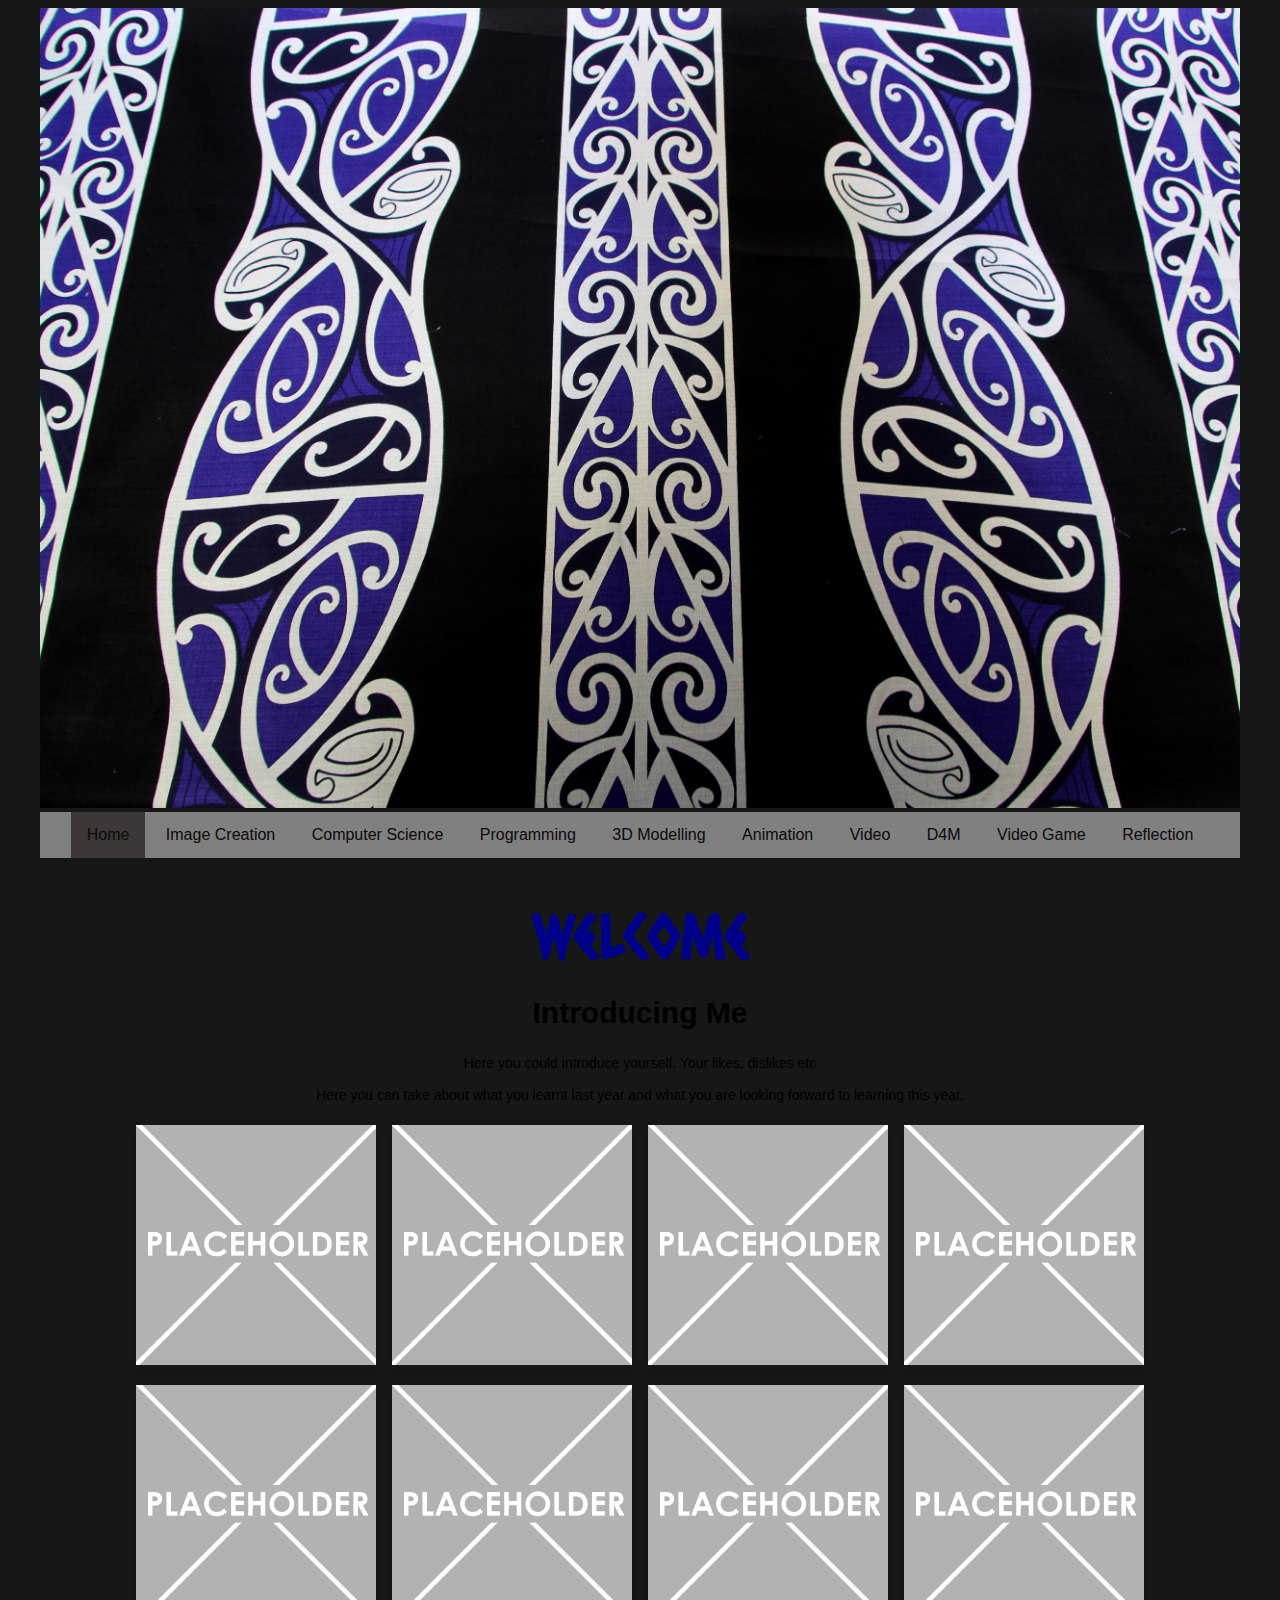
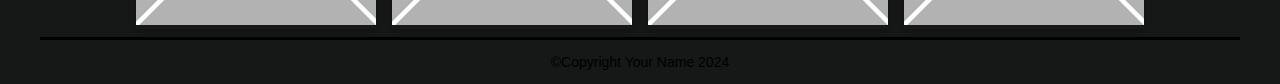
<file: index.html>
<!DOCTYPE html>
<html>
  <head>
    <meta charset="utf-8">
    <meta name="viewport" content="width=device-width">
    <title>You should change this on every page</title>
    <link href="css/style.css" rel="stylesheet" type="text/css" />
    <!-- The relates to the Google Font used in h1 -->
    <link href='https://fonts.googleapis.com/css?family=Caesar Dressing' rel='stylesheet'>
    <div class="header">
      <img src="images/maori.jpg">
    </div>
  </head>
  <div class="wrapper">
    <body>
      <!-- The Nav Bar goes here -->
      <nav>
        <ul>
          <li id='active'><a href="index.html">Home</a></li>
          <li><a href="imagecreation.html">Image Creation</a></li>
          <li><a href="computerscience.html">Computer Science</a></li>
          <li><a href="programming.html">Programming</a></li>
          <li><a href="3dmodelling.html">3D Modelling</a></li>
          <li><a href="animation.html">Animation</a></li>
          <li><a href="videoaudio.html">Video</a></li>
          <li><a href="designformanufacturing.html">D4M</a></li>
          <li><a href="videogame.html">Video Game</a></li>
          <li><a href="reflection.html">Reflection</a></li>
        </ul>
    </nav>
    <main>
      <!-- page heading- add name here! -->
      <h1>Welcome</h1>
      <h2>Introducing Me</h2>
      <!-- now the Information text box-->
      <div class=information>
        <p>
            Here you could introduce yourself. Your likes, dislikes etc <br><br>
            Here you can take about what you learnt last year and what you are looking forward to learning this year. 
        </p>  
      </div>   
        <!-- This is the container for all the images you want to add- it's a flexbox so add as many as you want -->
      <div class='container'>
        <!-- item 1 starts here-->
        <div class='item'>
          <img src="images/placeholder.png" alt="please replace me">       
        </div> 
        <!-- end of item 1 -->    
        <!-- item 2 starts here-->
        <div class='item'>
          <img src="images/placeholder.png" alt="please replace me">      
        </div> 
        <!-- end of item 2 -->    
        <!-- item 3 starts here-->
        <div class='item'>
          <img src="images/placeholder.png" alt="please replace me">      
        </div>  
        <!-- end of item 3 -->
        <!-- item 4 starts here-->
        <div class='item'>
          <img src="images/placeholder.png" alt="please replace me">      
        </div>  
        <!-- end of item 4 -->
        <!-- item 5 starts here-->
        <div class='item'>
          <img src="images/placeholder.png" alt="please replace me">      
        </div>  
        <!-- end of item 5 -->
        <!-- item 6 starts here-->
        <div class='item'>
          <img src="images/placeholder.png" alt="please replace me">       
        </div> 
        <!-- end of item 6 -->    
        <!-- item 7 starts here-->
        <div class='item'>
          <img src="images/placeholder.png" alt="please replace me">      
        </div> 
        <!-- end of item 7 -->    
        <!-- item 8 starts here-->
        <div class='item'>
          <img src="images/placeholder.png" alt="please replace me">      
        </div>  
        <!-- end of item 8 -->
      </div>
    </main>  
    <footer>
      <p>&#169;Copyright Your Name 2024</p>
    </footer>
  </body>
</html>
</file>
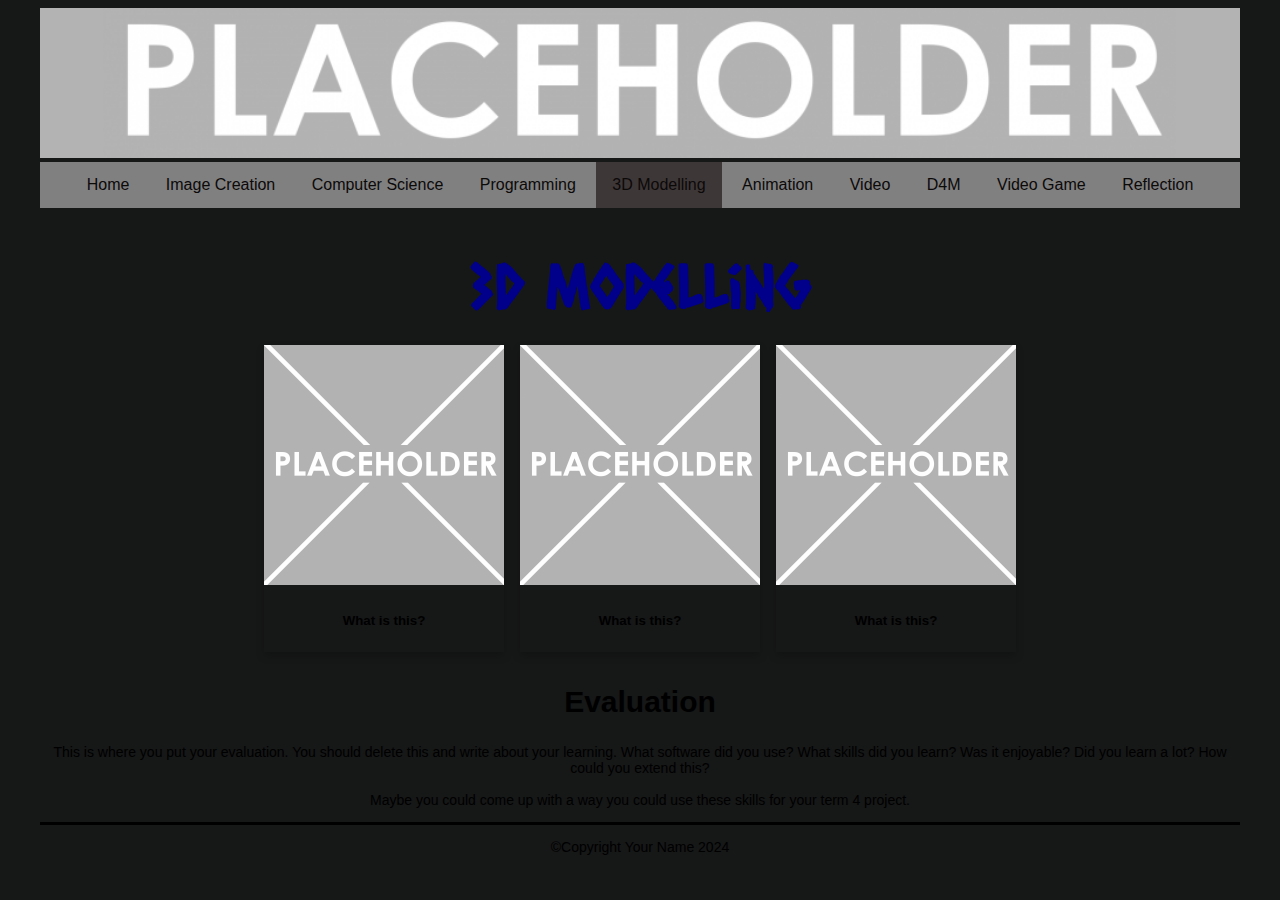
<file: 3dmodelling.html>
<!DOCTYPE html>
<html>
  <head>
    <meta charset="utf-8">
    <meta name="viewport" content="width=device-width">
    <title>Home</title>
    <link href="css/style.css" rel="stylesheet" type="text/css" />
    <!-- The relates to the Google Font used in h1 -->
    <link href='https://fonts.googleapis.com/css?family=Caesar Dressing' rel='stylesheet'>
    <div class="header">
      <img src="images/DTportfolio_header.png">
    </div>
  </head>
  <div class="wrapper">
    <body>
      <!-- The Nav Bar goes here -->
      <nav>
        <ul>
          <li><a href="index.html">Home</a></li>
          <li><a href="imagecreation.html">Image Creation</a></li>
          <li><a href="computerscience.html">Computer Science</a></li>
          <li><a href="programming.html">Programming</a></li>
          <li id='active'><a href="3dmodelling.html">3D Modelling</a></li>
          <li><a href="animation.html">Animation</a></li>
          <li><a href="videoaudio.html">Video</a></li>
          <li><a href="designformanufacturing.html">D4M</a></li>
          <li><a href="videogame.html">Video Game</a></li>
          <li><a href="reflection.html">Reflection</a></li>
        </ul>
    </nav>
    <main>
      <!-- page heading- add name here! -->
      <h1>3D Modelling</h1>
        <!-- This is the container for all the images you want to add- it's a flexbox so add as many as you want -->
      <div class='container'>
        <!-- item 1 starts here-->
        <div class='item'>
          <img src="images/placeholder.png" alt="please replace me">
          <div class='item-info'>
            <!-- a brief explanation of what this picture is -->
            <h5>What is this?</h5>
          </div>       
        </div> 
        <!-- end of item 1 -->    
        <!-- item 2 starts here-->
        <div class='item'>
          <img src="images/placeholder.png" alt="please replace me">
          <div class='item-info'>
            <!-- a brief explanation of what this picture is -->
            <h5>What is this?</h5>
          </div>       
        </div> 
        <!-- end of item 2 -->    
        <!-- item 3 starts here-->
        <div class='item'>
          <img src="images/placeholder.png" alt="please replace me">
          <div class='item-info'>
            <!-- a brief explanation of what this picture is -->
            <h5>What is this?</h5>
          </div>       
        </div> 
        <!-- end of item 3 --> 
        <!-- now the Evaluation text box-->
        <div class=information>
          <h2>Evaluation</h2>
          <p>
            This is where you put your evaluation. You should delete this and write about your learning. What software did you use? What skills did you learn? Was it enjoyable? Did you learn a lot? How could you extend this? <br><br>
            Maybe you could come up with a way you could use these skills for your term 4 project. 
          </p>  
        </div>   
      </div>   
    </main>  
    <footer>
      <p>&#169;Copyright Your Name 2024</p>
    </footer>
  </body>
</html>
</file>
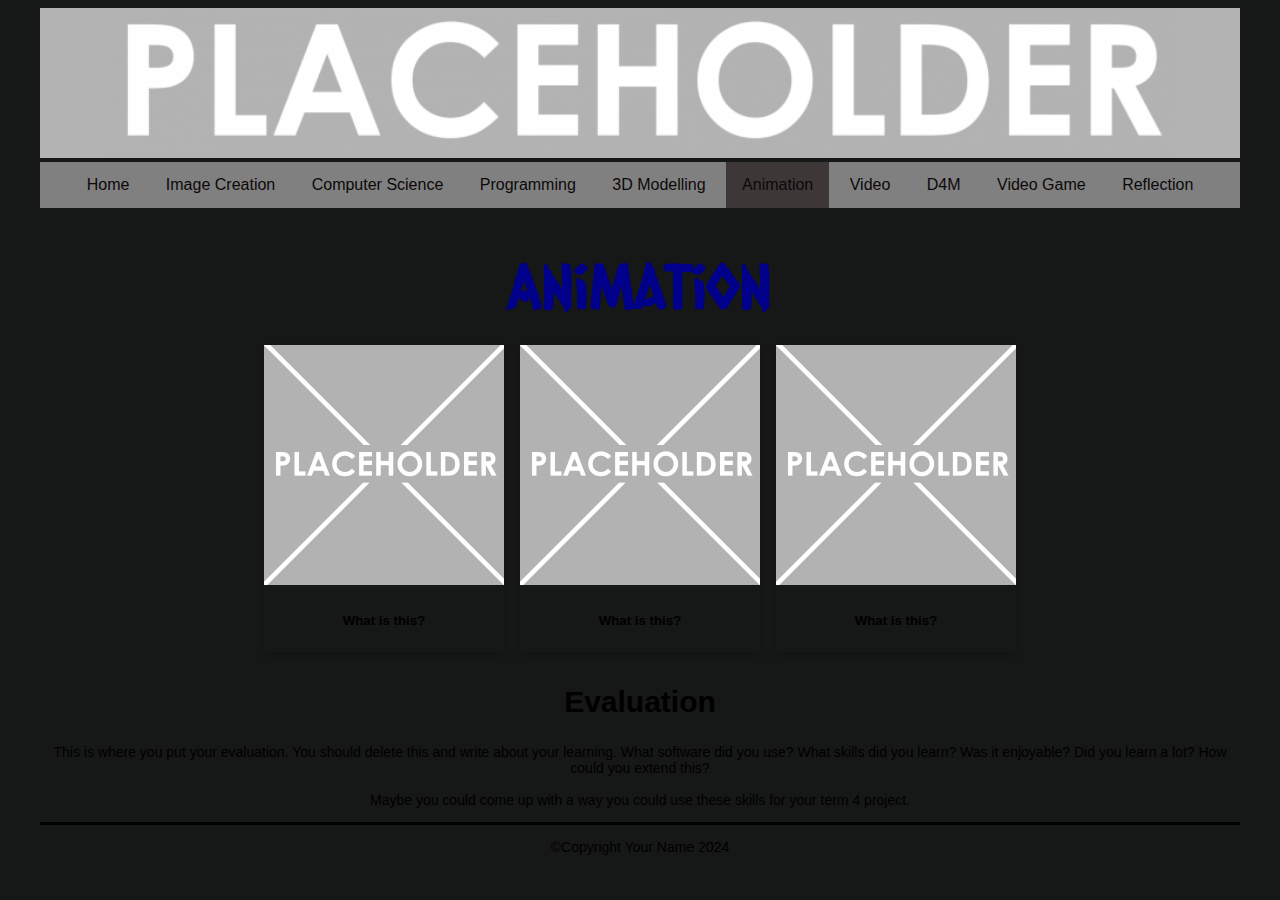
<file: animation.html>
<!DOCTYPE html>
<html>
  <head>
    <meta charset="utf-8">
    <meta name="viewport" content="width=device-width">
    <title>Home</title>
    <link href="css/style.css" rel="stylesheet" type="text/css" />
    <!-- The relates to the Google Font used in h1 -->
    <link href='https://fonts.googleapis.com/css?family=Caesar Dressing' rel='stylesheet'>
    <div class="header">
      <img src="images/DTportfolio_header.png">
    </div>
  </head>
  <div class="wrapper">
    <body>
      <!-- The Nav Bar goes here -->
      <nav>
        <ul>
          <li><a href="index.html">Home</a></li>
          <li><a href="imagecreation.html">Image Creation</a></li>
          <li><a href="computerscience.html">Computer Science</a></li>
          <li><a href="programming.html">Programming</a></li>
          <li><a href="3dmodelling.html">3D Modelling</a></li>
          <li id='active'><a href="animation.html">Animation</a></li>
          <li><a href="videoaudio.html">Video</a></li>
          <li><a href="designformanufacturing.html">D4M</a></li>
          <li><a href="videogame.html">Video Game</a></li>
          <li><a href="reflection.html">Reflection</a></li>
        </ul>
    </nav>
    <main>
      <!-- page heading- add name here! -->
      <h1>Animation</h1>
        <!-- This is the container for all the images you want to add- it's a flexbox so add as many as you want -->
      <div class='container'>
        <!-- item 1 starts here-->
        <div class='item'>
          <img src="images/placeholder.png" alt="please replace me">
          <div class='item-info'>
            <!-- a brief explanation of what this picture is -->
            <h5>What is this?</h5>
          </div>       
        </div> 
        <!-- end of item 1 -->    
        <!-- item 2 starts here-->
        <div class='item'>
          <img src="images/placeholder.png" alt="please replace me">
          <div class='item-info'>
            <!-- a brief explanation of what this picture is -->
            <h5>What is this?</h5>
          </div>       
        </div> 
        <!-- end of item 2 -->    
        <!-- item 3 starts here-->
        <div class='item'>
          <img src="images/placeholder.png" alt="please replace me">
          <div class='item-info'>
            <!-- a brief explanation of what this picture is -->
            <h5>What is this?</h5>
          </div>       
        </div> 
        <!-- end of item 3 --> 
        <!-- now the Evaluation text box-->
        <div class=information>
          <h2>Evaluation</h2>
          <p>
            This is where you put your evaluation. You should delete this and write about your learning. What software did you use? What skills did you learn? Was it enjoyable? Did you learn a lot? How could you extend this? <br><br>
            Maybe you could come up with a way you could use these skills for your term 4 project. 
          </p>  
        </div>   
      </div>   
    </main>  
    <footer>
      <p>&#169;Copyright Your Name 2024</p>
    </footer>
  </body>
</html>
</file>
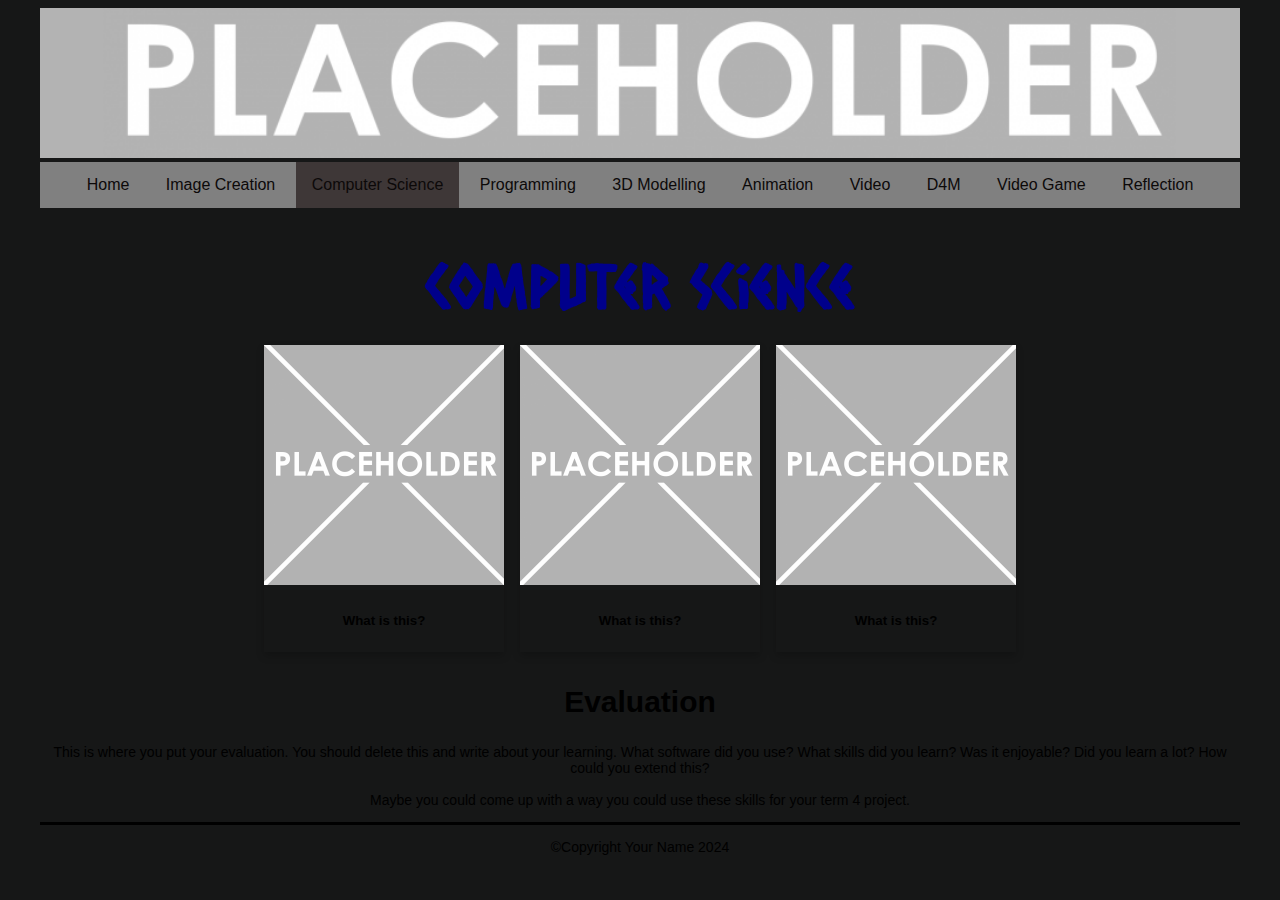
<file: computerscience.html>
<!DOCTYPE html>
<html>
  <head>
    <meta charset="utf-8">
    <meta name="viewport" content="width=device-width">
    <title>Home</title>
    <link href="css/style.css" rel="stylesheet" type="text/css" />
    <!-- The relates to the Google Font used in h1 -->
    <link href='https://fonts.googleapis.com/css?family=Caesar Dressing' rel='stylesheet'>
    <div class="header">
      <img src="images/DTportfolio_header.png">
    </div>
  </head>
  <div class="wrapper">
    <body>
      <!-- The Nav Bar goes here -->
      <nav>
        <ul>
          <li><a href="index.html">Home</a></li>
          <li><a href="imagecreation.html">Image Creation</a></li>
          <li id='active'><a href="computerscience.html">Computer Science</a></li>
          <li><a href="programming.html">Programming</a></li>
          <li><a href="3dmodelling.html">3D Modelling</a></li>
          <li><a href="animation.html">Animation</a></li>
          <li><a href="videoaudio.html">Video</a></li>
          <li><a href="designformanufacturing.html">D4M</a></li>
          <li><a href="videogame.html">Video Game</a></li>
          <li><a href="reflection.html">Reflection</a></li>
        </ul>
    </nav>
    <main>
      <!-- page heading- add name here! -->
      <h1>Computer Science</h1>
        <!-- This is the container for all the images you want to add- it's a flexbox so add as many as you want -->
      <div class='container'>
        <!-- item 1 starts here-->
        <div class='item'>
          <img src="images/placeholder.png" alt="please replace me">
          <div class='item-info'>
            <!-- a brief explanation of what this picture is -->
            <h5>What is this?</h5>
          </div>       
        </div> 
        <!-- end of item 1 -->    
        <!-- item 2 starts here-->
        <div class='item'>
          <img src="images/placeholder.png" alt="please replace me">
          <div class='item-info'>
            <!-- a brief explanation of what this picture is -->
            <h5>What is this?</h5>
          </div>       
        </div> 
        <!-- end of item 2 -->    
        <!-- item 3 starts here-->
        <div class='item'>
          <img src="images/placeholder.png" alt="please replace me">
          <div class='item-info'>
            <!-- a brief explanation of what this picture is -->
            <h5>What is this?</h5>
          </div>       
        </div> 
        <!-- end of item 3 --> 
        <!-- now the Evaluation text box-->
        <div class=information>
          <h2>Evaluation</h2>
          <p>
            This is where you put your evaluation. You should delete this and write about your learning. What software did you use? What skills did you learn? Was it enjoyable? Did you learn a lot? How could you extend this? <br><br>
            Maybe you could come up with a way you could use these skills for your term 4 project. 
          </p>  
        </div>   
      </div>   
    </main>  
    <footer>
      <p>&#169;Copyright Your Name 2024</p>
    </footer>
  </body>
</html>
</file>
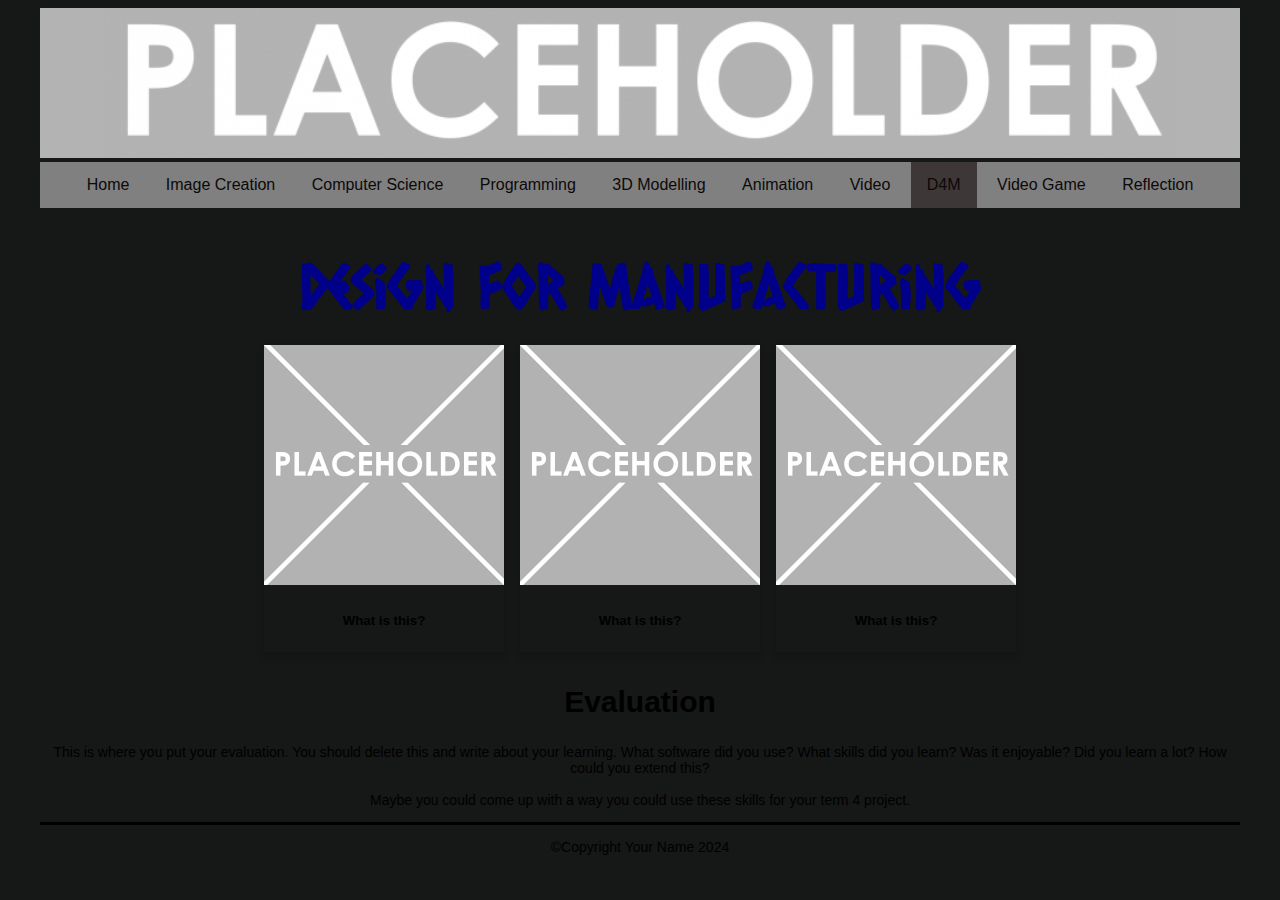
<file: designformanufacturing.html>
<!DOCTYPE html>
<html>
  <head>
    <meta charset="utf-8">
    <meta name="viewport" content="width=device-width">
    <title>Home</title>
    <link href="css/style.css" rel="stylesheet" type="text/css" />
    <!-- The relates to the Google Font used in h1 -->
    <link href='https://fonts.googleapis.com/css?family=Caesar Dressing' rel='stylesheet'>
    <div class="header">
      <img src="images/DTportfolio_header.png">
    </div>
  </head>
  <div class="wrapper">
    <body>
      <!-- The Nav Bar goes here -->
      <nav>
        <ul>
          <li><a href="index.html">Home</a></li>
          <li><a href="imagecreation.html">Image Creation</a></li>
          <li><a href="computerscience.html">Computer Science</a></li>
          <li><a href="programming.html">Programming</a></li>
          <li><a href="3dmodelling.html">3D Modelling</a></li>
          <li><a href="animation.html">Animation</a></li>
          <li><a href="videoaudio.html">Video</a></li>
          <li id='active'><a href="designformanufacturing.html">D4M</a></li>
          <li><a href="videogame.html">Video Game</a></li>
          <li><a href="reflection.html">Reflection</a></li>
        </ul>
    </nav>
    <main>
      <!-- page heading- add name here! -->
      <h1>Design for Manufacturing</h1>
        <!-- This is the container for all the images you want to add- it's a flexbox so add as many as you want -->
      <div class='container'>
        <!-- item 1 starts here-->
        <div class='item'>
          <img src="images/placeholder.png" alt="please replace me">
          <div class='item-info'>
            <!-- a brief explanation of what this picture is -->
            <h5>What is this?</h5>
          </div>       
        </div> 
        <!-- end of item 1 -->    
        <!-- item 2 starts here-->
        <div class='item'>
          <img src="images/placeholder.png" alt="please replace me">
          <div class='item-info'>
            <!-- a brief explanation of what this picture is -->
            <h5>What is this?</h5>
          </div>       
        </div> 
        <!-- end of item 2 -->    
        <!-- item 3 starts here-->
        <div class='item'>
          <img src="images/placeholder.png" alt="please replace me">
          <div class='item-info'>
            <!-- a brief explanation of what this picture is -->
            <h5>What is this?</h5>
          </div>       
        </div> 
        <!-- end of item 3 --> 
        <!-- now the Evaluation text box-->
        <div class=information>
          <h2>Evaluation</h2>
          <p>
            This is where you put your evaluation. You should delete this and write about your learning. What software did you use? What skills did you learn? Was it enjoyable? Did you learn a lot? How could you extend this? <br><br>
            Maybe you could come up with a way you could use these skills for your term 4 project. 
          </p>  
        </div>   
      </div>   
    </main>  
    <footer>
      <p>&#169;Copyright Your Name 2024</p>
    </footer>
  </body>
</html>
</file>
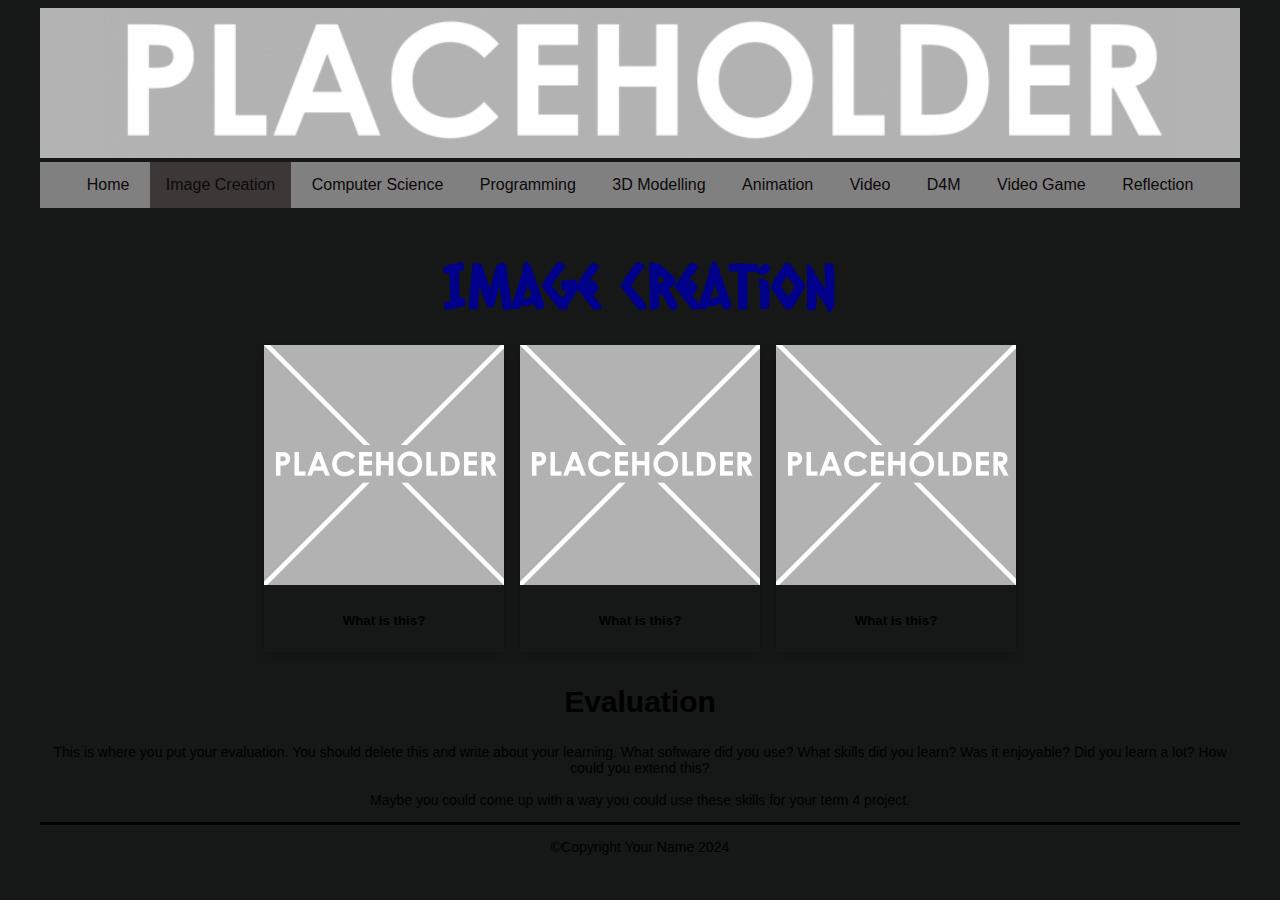
<file: imagecreation.html>
<!DOCTYPE html>
<html>
  <head>
    <meta charset="utf-8">
    <meta name="viewport" content="width=device-width">
    <title>Home</title>
    <link href="css/style.css" rel="stylesheet" type="text/css" />
    <!-- The relates to the Google Font used in h1 -->
    <link href='https://fonts.googleapis.com/css?family=Caesar Dressing' rel='stylesheet'>
    <div class="header">
      <img src="images/DTportfolio_header.png">
    </div>
  </head>
  <div class="wrapper">
    <body>
      <!-- The Nav Bar goes here -->
      <nav>
        <ul>
          <li><a href="index.html">Home</a></li>
          <li id='active'><a href="imagecreation.html">Image Creation</a></li>
          <li><a href="computerscience.html">Computer Science</a></li>
          <li><a href="programming.html">Programming</a></li>
          <li><a href="3dmodelling.html">3D Modelling</a></li>
          <li><a href="animation.html">Animation</a></li>
          <li><a href="videoaudio.html">Video</a></li>
          <li><a href="designformanufacturing.html">D4M</a></li>
          <li><a href="videogame.html">Video Game</a></li>
          <li><a href="reflection.html">Reflection</a></li>
        </ul>
    </nav>
    <main>
      <!-- page heading- add name here! -->
      <h1>Image Creation</h1>
        <!-- This is the container for all the images you want to add- it's a flexbox so add as many as you want -->
      <div class='container'>
        <!-- item 1 starts here-->
        <div class='item'>
          <img src="images/placeholder.png" alt="please replace me">
          <div class='item-info'>
            <!-- a brief explanation of what this picture is -->
            <h5>What is this?</h5>
          </div>       
        </div> 
        <!-- end of item 1 -->    
        <!-- item 2 starts here-->
        <div class='item'>
          <img src="images/placeholder.png" alt="please replace me">
          <div class='item-info'>
            <!-- a brief explanation of what this picture is -->
            <h5>What is this?</h5>
          </div>       
        </div> 
        <!-- end of item 2 -->    
        <!-- item 3 starts here-->
        <div class='item'>
          <img src="images/placeholder.png" alt="please replace me">
          <div class='item-info'>
            <!-- a brief explanation of what this picture is -->
            <h5>What is this?</h5>
          </div>       
        </div> 
        <!-- end of item 3 --> 
        <!-- now the Evaluation text box-->
        <div class=information>
          <h2>Evaluation</h2>
          <p>
            This is where you put your evaluation. You should delete this and write about your learning. What software did you use? What skills did you learn? Was it enjoyable? Did you learn a lot? How could you extend this? <br><br>
            Maybe you could come up with a way you could use these skills for your term 4 project. 
          </p>  
        </div>   
      </div>   
    </main>  
    <footer>
      <p>&#169;Copyright Your Name 2024</p>
    </footer>
  </body>
</html>
</file>
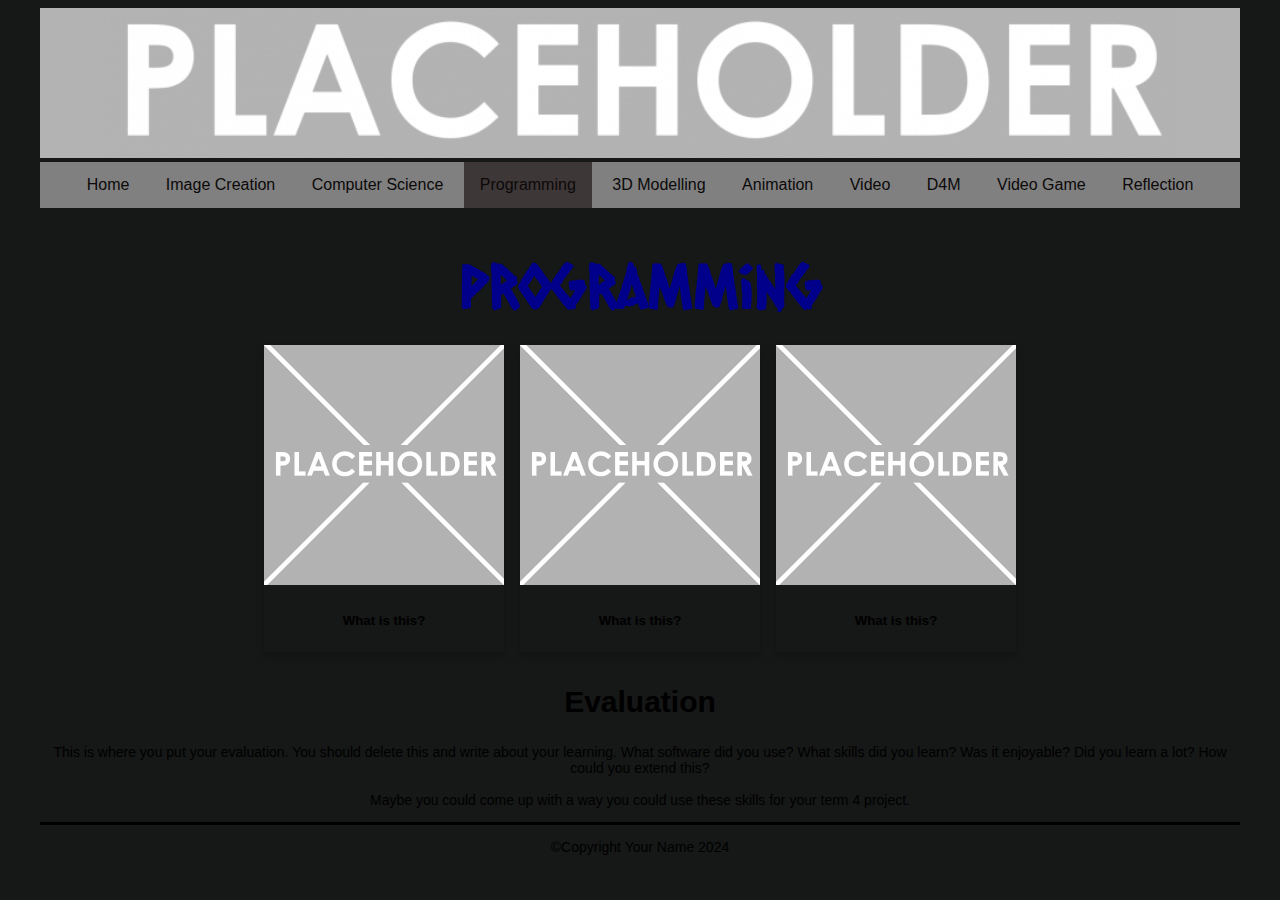
<file: programming.html>
<!DOCTYPE html>
<html>
  <head>
    <meta charset="utf-8">
    <meta name="viewport" content="width=device-width">
    <title>Home</title>
    <link href="css/style.css" rel="stylesheet" type="text/css" />
    <!-- The relates to the Google Font used in h1 -->
    <link href='https://fonts.googleapis.com/css?family=Caesar Dressing' rel='stylesheet'>
    <div class="header">
      <img src="images/DTportfolio_header.png">
    </div>
  </head>
  <div class="wrapper">
    <body>
      <!-- The Nav Bar goes here -->
      <nav>
        <ul>
          <li><a href="index.html">Home</a></li>
          <li><a href="imagecreation.html">Image Creation</a></li>
          <li><a href="computerscience.html">Computer Science</a></li>
          <li id='active'><a href="programming.html">Programming</a></li>
          <li><a href="3dmodelling.html">3D Modelling</a></li>
          <li><a href="animation.html">Animation</a></li>
          <li><a href="videoaudio.html">Video</a></li>
          <li><a href="designformanufacturing.html">D4M</a></li>
          <li><a href="videogame.html">Video Game</a></li>
          <li><a href="reflection.html">Reflection</a></li>
        </ul>
    </nav>
    <main>
      <!-- page heading- add name here! -->
      <h1>Programming</h1>
        <!-- This is the container for all the images you want to add- it's a flexbox so add as many as you want -->
      <div class='container'>
        <!-- item 1 starts here-->
        <div class='item'>
          <img src="images/placeholder.png" alt="please replace me">
          <div class='item-info'>
            <!-- a brief explanation of what this picture is -->
            <h5>What is this?</h5>
          </div>       
        </div> 
        <!-- end of item 1 -->    
        <!-- item 2 starts here-->
        <div class='item'>
          <img src="images/placeholder.png" alt="please replace me">
          <div class='item-info'>
            <!-- a brief explanation of what this picture is -->
            <h5>What is this?</h5>
          </div>       
        </div> 
        <!-- end of item 2 -->    
        <!-- item 3 starts here-->
        <div class='item'>
          <img src="images/placeholder.png" alt="please replace me">
          <div class='item-info'>
            <!-- a brief explanation of what this picture is -->
            <h5>What is this?</h5>
          </div>       
        </div> 
        <!-- end of item 3 --> 
        <!-- now the Evaluation text box-->
        <div class=information>
          <h2>Evaluation</h2>
          <p>
            This is where you put your evaluation. You should delete this and write about your learning. What software did you use? What skills did you learn? Was it enjoyable? Did you learn a lot? How could you extend this? <br><br>
            Maybe you could come up with a way you could use these skills for your term 4 project. 
          </p>  
        </div>   
      </div>   
    </main>  
    <footer>
      <p>&#169;Copyright Your Name 2024</p>
    </footer>
  </body>
</html>
</file>
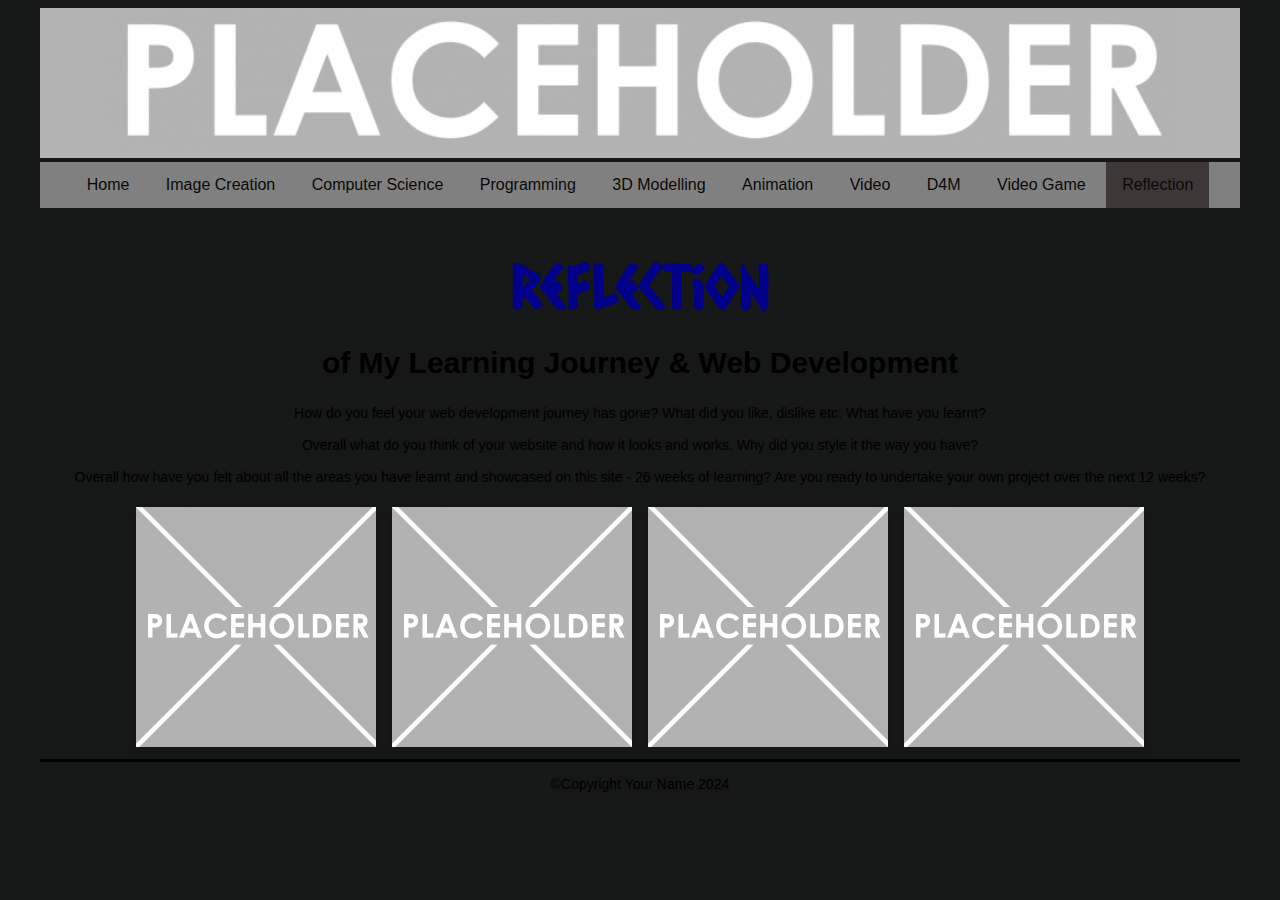
<file: reflection.html>
<!DOCTYPE html>
<html>
  <head>
    <meta charset="utf-8">
    <meta name="viewport" content="width=device-width">
    <title>Home</title>
    <link href="css/style.css" rel="stylesheet" type="text/css" />
    <!-- The relates to the Google Font used in h1 -->
    <link href='https://fonts.googleapis.com/css?family=Caesar Dressing' rel='stylesheet'>
    <div class="header">
      <img src="images/DTportfolio_header.png">
    </div>
  </head>
  <div class="wrapper">
    <body>
      <!-- The Nav Bar goes here -->
      <nav>
        <ul>
          <li><a href="index.html">Home</a></li>
          <li><a href="imagecreation.html">Image Creation</a></li>
          <li><a href="computerscience.html">Computer Science</a></li>
          <li><a href="programming.html">Programming</a></li>
          <li><a href="3dmodelling.html">3D Modelling</a></li>
          <li><a href="animation.html">Animation</a></li>
          <li><a href="videoaudio.html">Video</a></li>
          <li><a href="designformanufacturing.html">D4M</a></li>
          <li><a href="videogame.html">Video Game</a></li>
          <li id='active'><a href="reflection.html">Reflection</a></li>
        </ul>
    </nav>
    <main>
      <!-- page heading- add name here! -->
      <h1>Reflection</h1>
      <h2>of My Learning Journey & Web Development</h2>
      <!-- now the Information text box-->
      <div class=information>
        <p>
            How do you feel your web development journey has gone? What did you like, dislike etc. What have you learnt? <br><br>
            Overall what do you think of your website and how it looks and works. Why did you style it the way you have? <br><br>
          Overall how have you felt about all the areas you have learnt and showcased on this site - 26 weeks of learning? Are you ready to undertake your own project over the next 12 weeks? 
        </p>  
      </div>   
        <!-- This is the container for all the images you want to add- it's a flexbox so add as many as you want -->
      <div class='container'>
        <!-- item 1 starts here-->
        <div class='item'>
          <img src="images/placeholder.png" alt="please replace me">       
        </div> 
        <!-- end of item 1 -->    
        <!-- item 2 starts here-->
        <div class='item'>
          <img src="images/placeholder.png" alt="please replace me">      
        </div> 
        <!-- end of item 2 -->    
        <!-- item 3 starts here-->
        <div class='item'>
          <img src="images/placeholder.png" alt="please replace me">      
        </div>  
        <!-- end of item 3 -->
        <!-- item 4 starts here-->
        <div class='item'>
          <img src="images/placeholder.png" alt="please replace me">      
        </div>  
        <!-- end of item 4 -->
      </div>
    </main>  
    <footer>
      <p>&#169;Copyright Your Name 2024</p>
    </footer>
  </body>
</html>
</file>
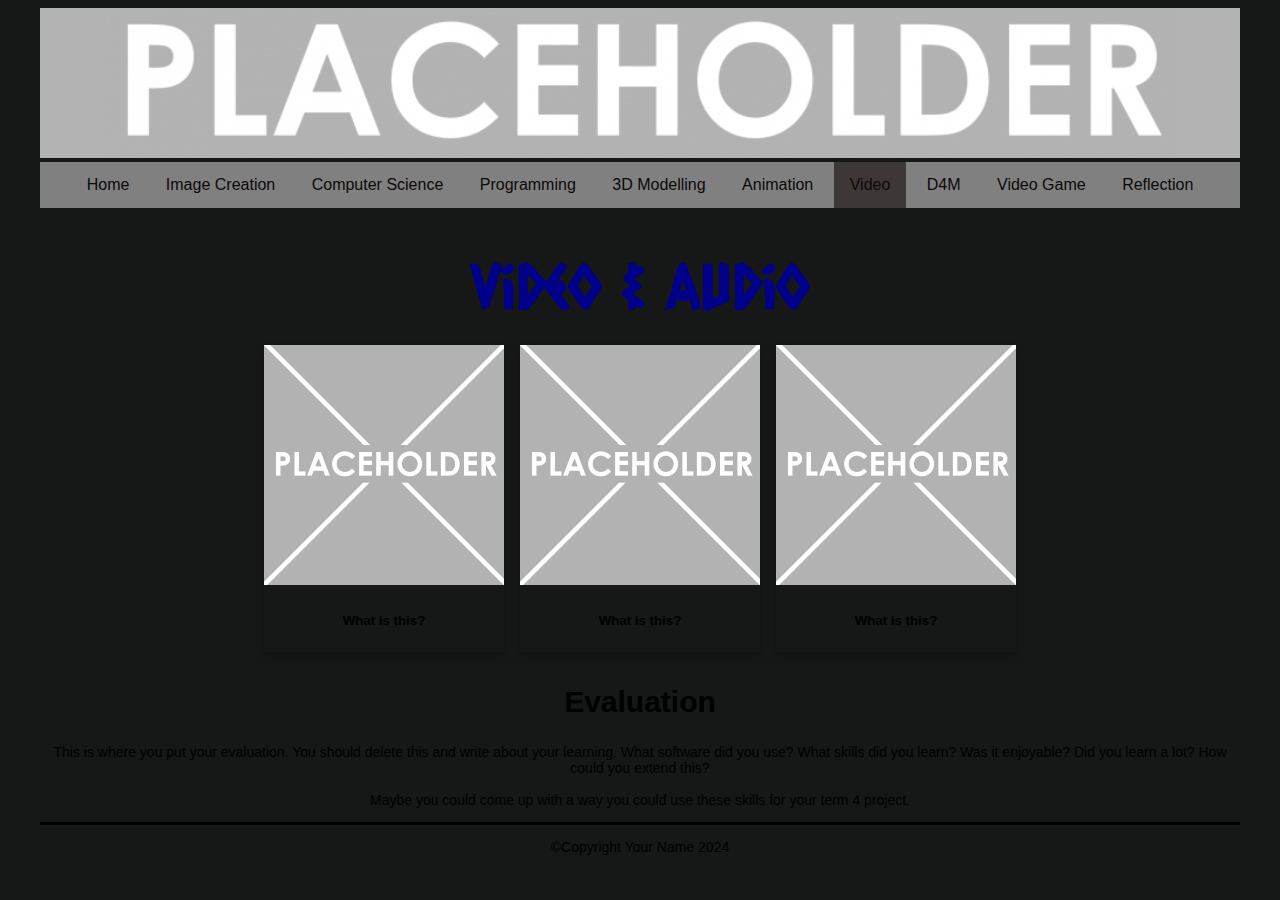
<file: videoaudio.html>
<!DOCTYPE html>
<html>
  <head>
    <meta charset="utf-8">
    <meta name="viewport" content="width=device-width">
    <title>Home</title>
    <link href="css/style.css" rel="stylesheet" type="text/css" />
    <!-- The relates to the Google Font used in h1 -->
    <link href='https://fonts.googleapis.com/css?family=Caesar Dressing' rel='stylesheet'>
    <div class="header">
      <img src="images/DTportfolio_header.png">
    </div>
  </head>
  <div class="wrapper">
    <body>
      <!-- The Nav Bar goes here -->
      <nav>
        <ul>
          <li><a href="index.html">Home</a></li>
          <li><a href="imagecreation.html">Image Creation</a></li>
          <li><a href="computerscience.html">Computer Science</a></li>
          <li><a href="programming.html">Programming</a></li>
          <li><a href="3dmodelling.html">3D Modelling</a></li>
          <li><a href="animation.html">Animation</a></li>
          <li id='active'><a href="videoaudio.html">Video</a></li>
          <li><a href="designformanufacturing.html">D4M</a></li>
          <li><a href="videogame.html">Video Game</a></li>
          <li><a href="reflection.html">Reflection</a></li>
        </ul>
    </nav>
    <main>
      <!-- page heading- add name here! -->
      <h1>Video & Audio</h1>
        <!-- This is the container for all the images you want to add- it's a flexbox so add as many as you want -->
      <div class='container'>
        <!-- item 1 starts here-->
        <div class='item'>
          <img src="images/placeholder.png" alt="please replace me">
          <div class='item-info'>
            <!-- a brief explanation of what this picture is -->
            <h5>What is this?</h5>
          </div>       
        </div> 
        <!-- end of item 1 -->    
        <!-- item 2 starts here-->
        <div class='item'>
          <img src="images/placeholder.png" alt="please replace me">
          <div class='item-info'>
            <!-- a brief explanation of what this picture is -->
            <h5>What is this?</h5>
          </div>       
        </div> 
        <!-- end of item 2 -->    
        <!-- item 3 starts here-->
        <div class='item'>
          <img src="images/placeholder.png" alt="please replace me">
          <div class='item-info'>
            <!-- a brief explanation of what this picture is -->
            <h5>What is this?</h5>
          </div>       
        </div> 
        <!-- end of item 3 --> 
        <!-- now the Evaluation text box-->
        <div class=information>
          <h2>Evaluation</h2>
          <p>
            This is where you put your evaluation. You should delete this and write about your learning. What software did you use? What skills did you learn? Was it enjoyable? Did you learn a lot? How could you extend this? <br><br>
            Maybe you could come up with a way you could use these skills for your term 4 project. 
          </p>  
        </div>   
      </div>   
    </main>  
    <footer>
      <p>&#169;Copyright Your Name 2024</p>
    </footer>
  </body>
</html>
</file>
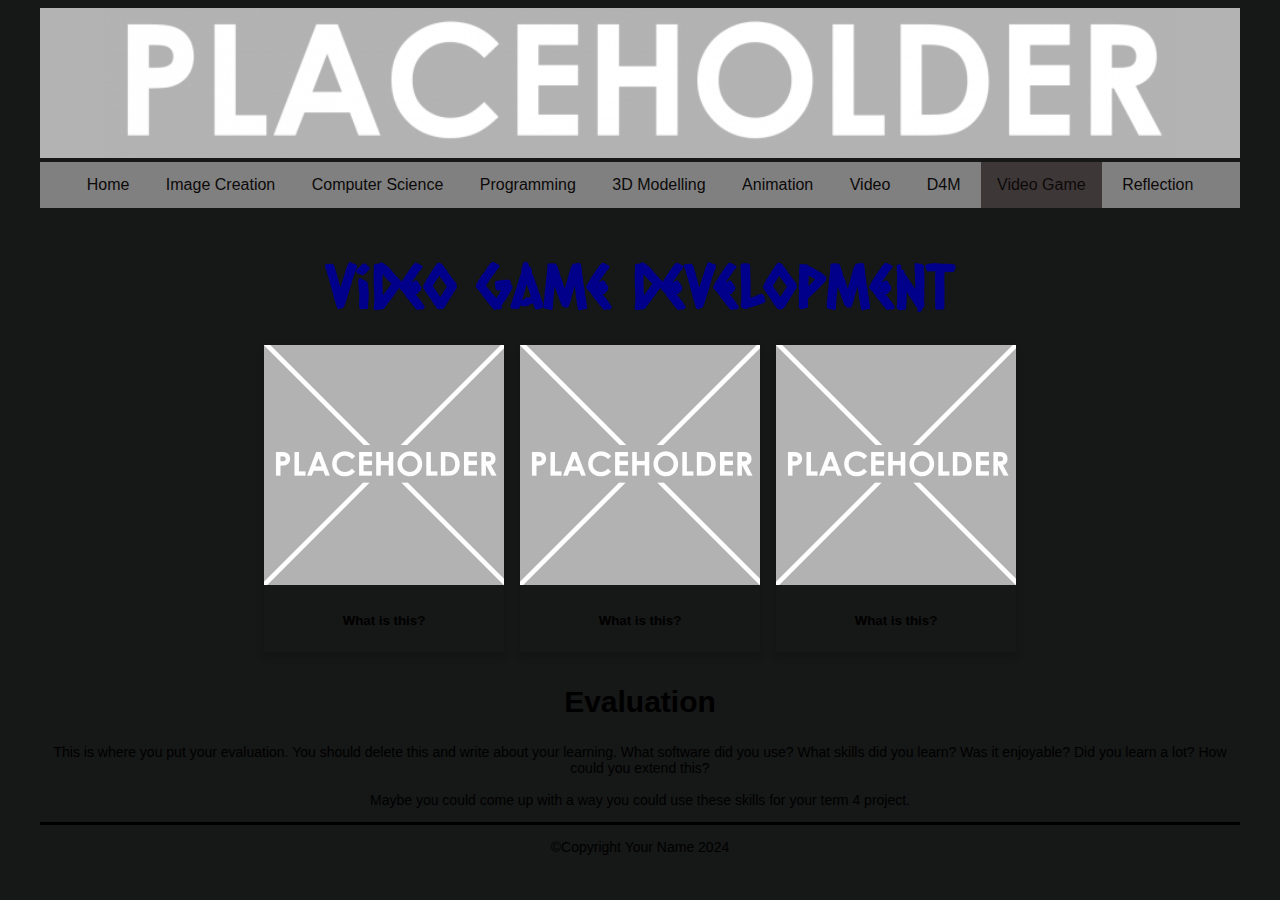
<file: videogame.html>
<!DOCTYPE html>
<html>
  <head>
    <meta charset="utf-8">
    <meta name="viewport" content="width=device-width">
    <title>Home</title>
    <link href="css/style.css" rel="stylesheet" type="text/css" />
    <!-- The relates to the Google Font used in h1 -->
    <link href='https://fonts.googleapis.com/css?family=Caesar Dressing' rel='stylesheet'>
    <div class="header">
      <img src="images/DTportfolio_header.png">
    </div>
  </head>
  <div class="wrapper">
    <body>
      <!-- The Nav Bar goes here -->
      <nav>
        <ul>
          <li><a href="index.html">Home</a></li>
          <li><a href="imagecreation.html">Image Creation</a></li>
          <li><a href="computerscience.html">Computer Science</a></li>
          <li><a href="programming.html">Programming</a></li>
          <li><a href="3dmodelling.html">3D Modelling</a></li>
          <li><a href="animation.html">Animation</a></li>
          <li><a href="videoaudio.html">Video</a></li>
          <li><a href="designformanufacturing.html">D4M</a></li>
          <li id='active'><a href="videogame.html">Video Game</a></li>
          <li><a href="reflection.html">Reflection</a></li>
        </ul>
    </nav>
    <main>
      <!-- page heading- add name here! -->
      <h1>Video Game Development</h1>
        <!-- This is the container for all the images you want to add- it's a flexbox so add as many as you want -->
      <div class='container'>
        <!-- item 1 starts here-->
        <div class='item'>
          <img src="images/placeholder.png" alt="please replace me">
          <div class='item-info'>
            <!-- a brief explanation of what this picture is -->
            <h5>What is this?</h5>
          </div>       
        </div> 
        <!-- end of item 1 -->    
        <!-- item 2 starts here-->
        <div class='item'>
          <img src="images/placeholder.png" alt="please replace me">
          <div class='item-info'>
            <!-- a brief explanation of what this picture is -->
            <h5>What is this?</h5>
          </div>       
        </div> 
        <!-- end of item 2 -->    
        <!-- item 3 starts here-->
        <div class='item'>
          <img src="images/placeholder.png" alt="please replace me">
          <div class='item-info'>
            <!-- a brief explanation of what this picture is -->
            <h5>What is this?</h5>
          </div>       
        </div> 
        <!-- end of item 3 --> 
        <!-- now the Evaluation text box-->
        <div class=information>
          <h2>Evaluation</h2>
          <p>
            This is where you put your evaluation. You should delete this and write about your learning. What software did you use? What skills did you learn? Was it enjoyable? Did you learn a lot? How could you extend this? <br><br>
            Maybe you could come up with a way you could use these skills for your term 4 project. 
          </p>  
        </div>   
      </div>   
    </main>  
    <footer>
      <p>&#169;Copyright Your Name 2024</p>
    </footer>
  </body>
</html>
</file>
<file: css/style.css>
/* global styling*/
html{
  font-family: Arial, Helvetica, sans-serif;
  margin: 0rem 2rem;
  background-color: #161717;
}

/* Banner image*/
.header {
  width: 100%;
  background-size: cover;
}

.header img {
  width: 100%;
}

/*the navbar styling goes here*/
/* nav bar */
nav ul{
  list-style-type: none;
  margin: 0;
  padding: 0;
  overflow: hidden;
  background-color: grey;
  top: 0;
  width: 100%;
  text-align: center;
}

/* how the list of pages sits */
nav ul li{
  display: inline-block;
  font-size: 1rem;
}

/* the nav text */
nav li a{
  display: block;
  color: #0c0909;
  text-align: center;
  padding: 14px 16px;
  text-decoration: none;
}

nav li:hover{
  background-color: #000000;
}

nav #active{
  background-color: #3e3737;
}

/* Styling for the main section*/
/* This is the line between the main section and footer */
main{
  border-bottom: 3px solid;
  color: black;
}

/* H1 uses a google font. Check out https://www.w3schools.com/howto/howto_google_fonts.asp to change - also see line 9 in your html page*/
h1 {
  color: darkblue;
  font-family: 'Caesar Dressing';
  font-size: 60px;
  text-align: center;
  margin-bottom: 1rem;
}

h2 {
  color: black;
  font-size: 30px;
  text-align: center;
}

p {
  color: black;
  font-size: 14px;
  text-align: center;
}

/* Styling for the image container and the items inside it */
.container{
  display: flex; 
  flex-wrap: wrap; 
  align-items: center; 
  justify-content: center; 
}

/*Items for all the screenshots and pictures of your stuff*/
.item{
  box-shadow: 0 4px 8px 0 rgba(0,0,0,0.2);
  width: 20%;
  min-width: 8rem;
  margin: 0.5rem;
}
 .item-info{
   padding: 0.1rem;
   text-align: center;
 }

.item img{
  width: 100%;
}
</file>
